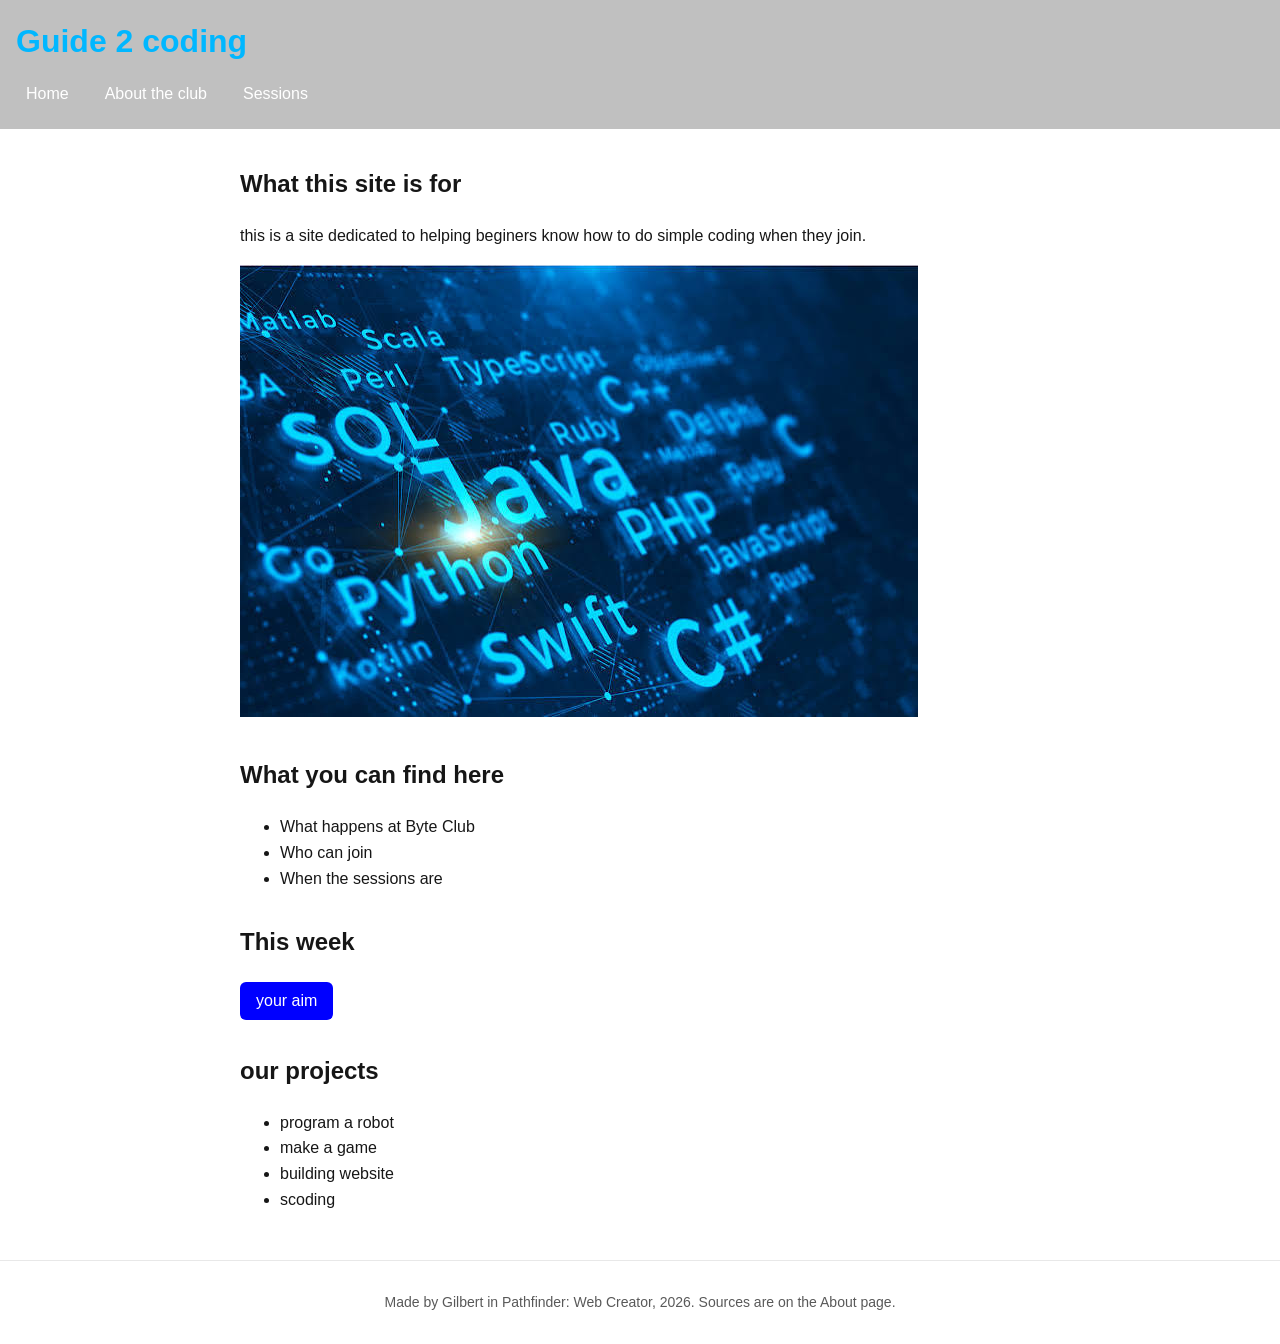
<file: index.html>
<!DOCTYPE html>
<html lang="en">
<head>
  <meta charset="UTF-8">
  <meta name="viewport" content="width=device-width, initial-scale=1">
  <title>guide 2 coding</title>
  <link rel="icon" href="data:,">
  <link rel="stylesheet" href="style.css">
</head>
<body>
  <header>
    <h1>Guide 2 coding</h1>
    <nav>
      <a href="index.html">Home</a>
      <a href="about.html">About the club</a>
      <a href="more.html">Sessions</a>
    </nav>
  </header>

  <main>
    <section>
      <h2>What this site is for</h2>
      <p>this is a site dedicated to helping beginers know how to do simple coding when they join.</p>
      <img src="coding$p.jpg" alt="coding languages">
    </section>

    <section>
      <h2>What you can find here</h2>
      <ul>
        <li>What happens at Byte Club</li>
        <li>Who can join</li>
        <li>When the sessions are</li>
      </ul>
    </section>

    <section>
      <h2>This week</h2>
      <button id="toggle-button">your aim</button>
      <div id="details" hidden>
       <li>learn to use the common tags used in simple coding languages.</li>
        <li>create new simple website.</li>
        <li>learn how to decorate your website to attract people.</li>
      </div>
    </section>
    <section>
  <h2>our projects</h2>
  <ul id="item-list"></ul>
</section>
  </main>

  <footer>
    <p>Made by Gilbert in Pathfinder: Web Creator, 2026. Sources are on the About page.</p>
  </footer>

  <script src="data.js"></script>
  <script src="script.js"></script>
</body>
</html>
</file>
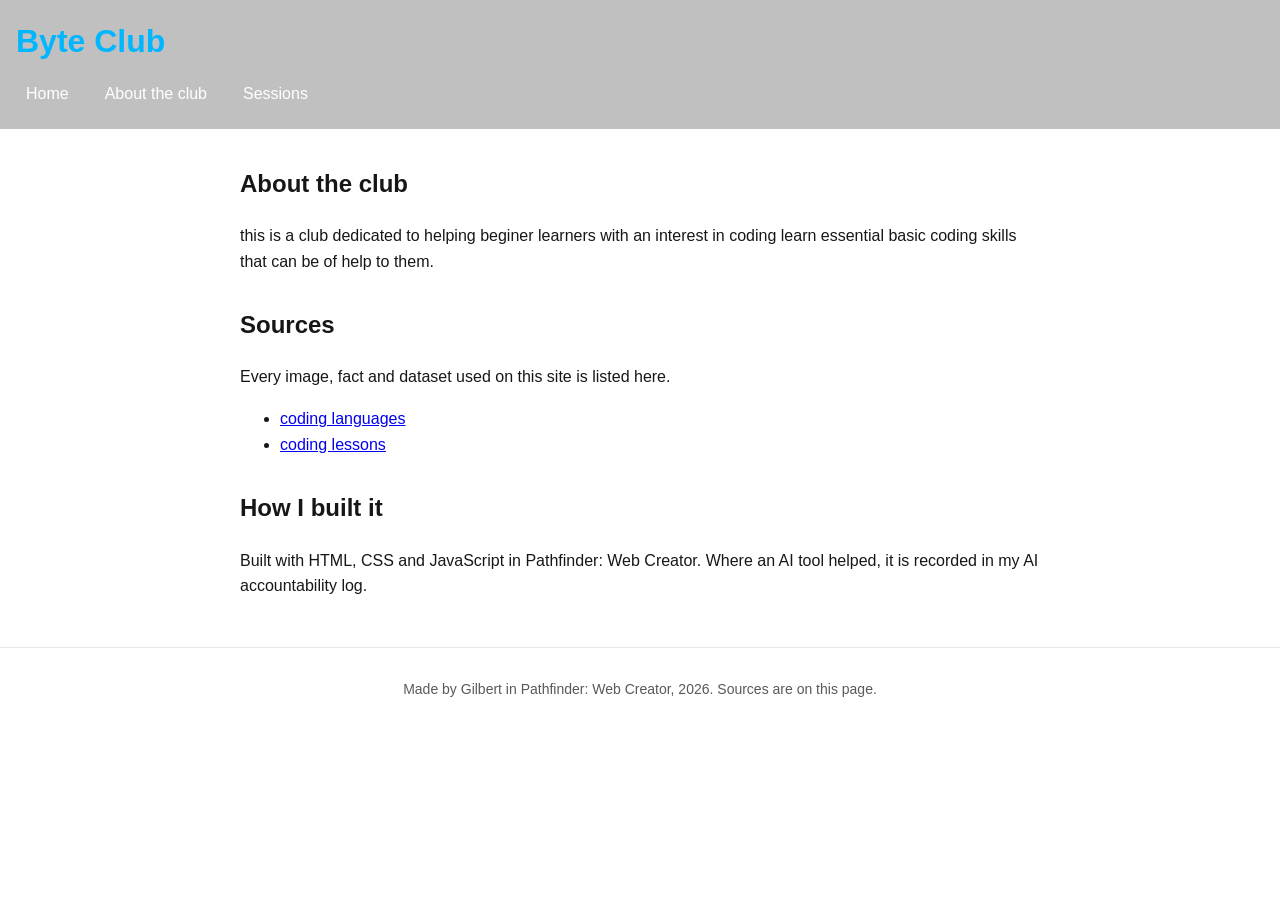
<file: about.html>
<!DOCTYPE html>
<html lang="en">
<head>
  <meta charset="UTF-8">
  <meta name="viewport" content="width=device-width, initial-scale=1">
  <title>About the club - guide 2 coding</title>
  <link rel="icon" href="data:,">
  <link rel="stylesheet" href="style.css">
</head>
<body>
  <header>
    <h1>Byte Club</h1>
    <nav>
      <a href="index.html">Home</a>
      <a href="about.html">About the club</a>
      <a href="more.html">Sessions</a>
    </nav>
  </header>

  <main>
    <section>
      <h2>About the club</h2>
      <p>this is a club dedicated to helping beginer learners with an interest in coding learn essential basic coding 
         skills that can be of help to them.</p>
    </section>

    <section>
      <h2>Sources</h2>
      <p>Every image, fact and dataset used on this site is listed here.</p>
      <ul>
        <li><a href="https://www.zdnet.com/wp-content/uploads/sites/3/programming-languages-shutterstock-1680857539_35f5de.jpg.">coding languages</a>
        </li>
        <li><a href="https://encrypted-tbn0.gstatic.com/images?q=tbn:ANd9GcSzH-zLxBpKkfPO4_1IW_9jJjTDoG70ShsILpiOoHQoVg&s=10">coding lessons</a></li>
      </ul>
    </section>

    <section>
      <h2>How I built it</h2>
      <p>Built with HTML, CSS and JavaScript in Pathfinder: Web Creator. Where an AI tool helped, it is recorded in my AI accountability log.</p>
    </section>
  </main>

  <footer>
    <p>Made by Gilbert in Pathfinder: Web Creator, 2026. Sources are on this page.</p>
  </footer>
</body>
</html>
</file>
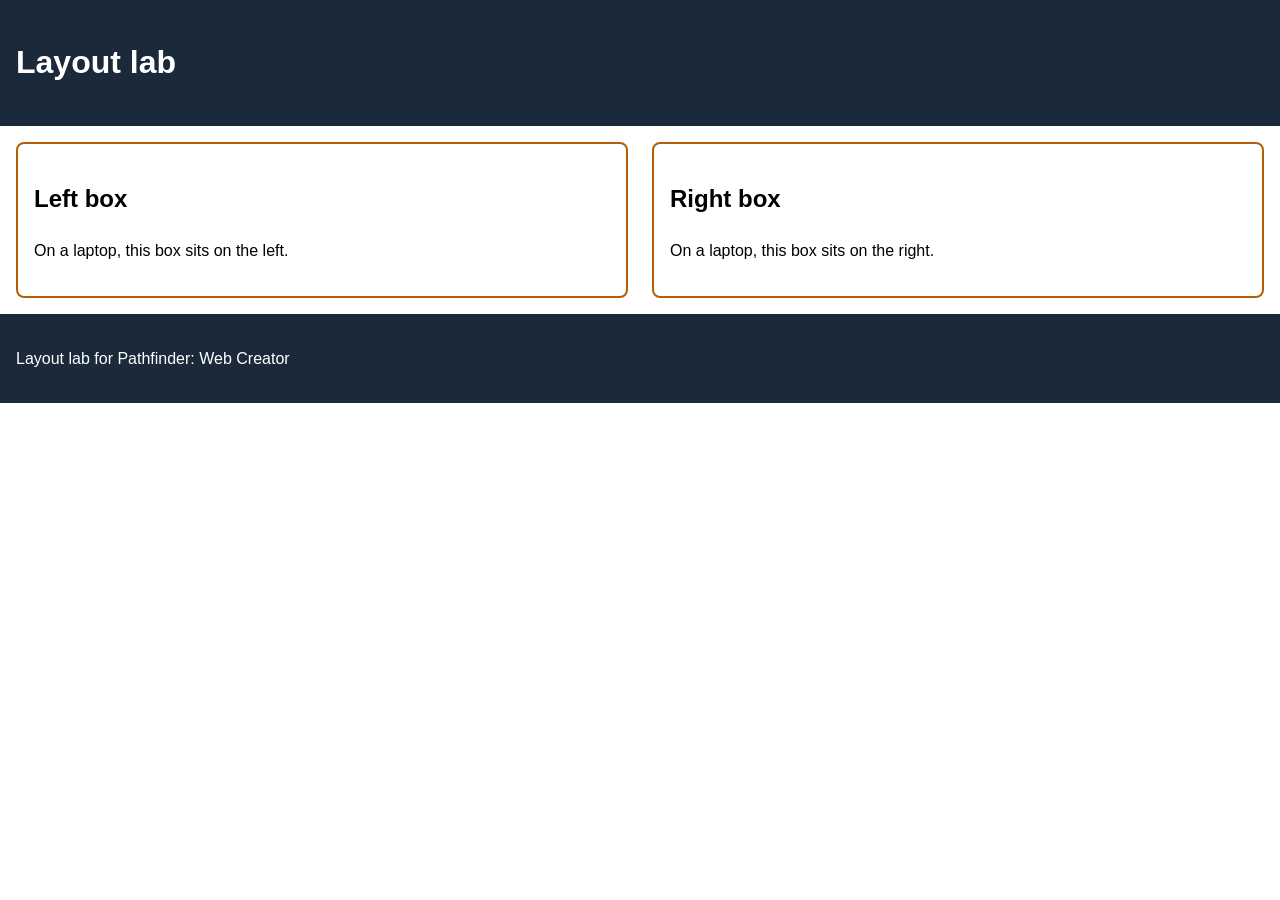
<file: layout.html>
<!DOCTYPE html>
<html lang="en">
<head>
  <meta charset="UTF-8">
  <meta name="viewport" content="width=device-width, initial-scale=1">
  <title>Layout lab</title>
  <link rel="icon" href="data:,">
  <style>
    body {
      font-family: Arial, Helvetica, sans-serif;
      line-height: 1.6;
      margin: 0;
    }

    header, footer {
      background: #1a2a3a;
      color: #ffffff;
      padding: 16px;
    }

    .columns {
      display: flex;
      gap: 24px;
      padding: 16px;
    }

    .columns section {
      flex: 1;
      min-width: 280px;
      border: 2px solid #b45f06;
      border-radius: 8px;
      padding: 16px;
    }

    /* Your fix goes below this line */
  @media (max-width: 600px) {
  nav }
    flex-direction: column;
    gap: 4px;
  </style>
</head>
<body>
  <header>
    <h1>Layout lab</h1>
  </header>

  <main class="columns">
    <section>
      <h2>Left box</h2>
      <p>On a laptop, this box sits on the left.</p>
    </section>
    <section>
      <h2>Right box</h2>
      <p>On a laptop, this box sits on the right.</p>
    </section>
  </main>

  <footer>
    <p>Layout lab for Pathfinder: Web Creator</p>
  </footer>
</body>
</html>
</file>
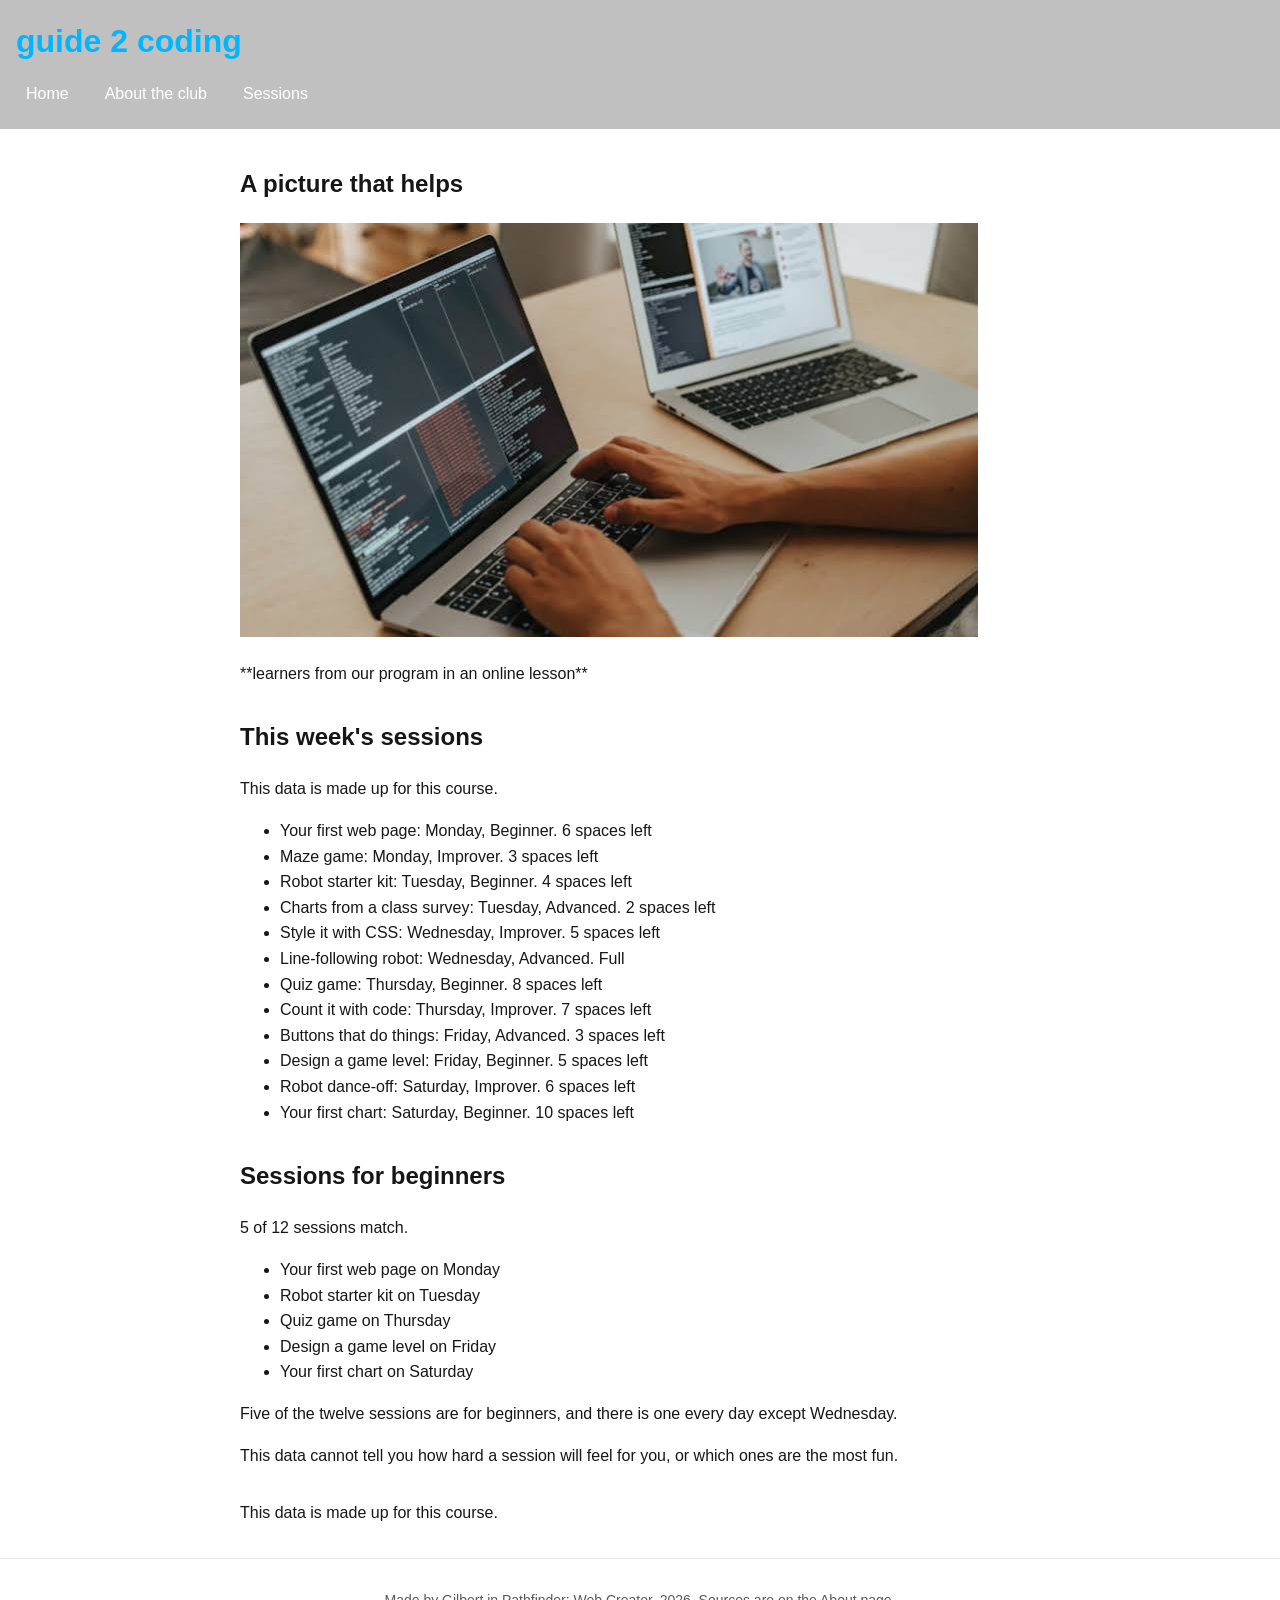
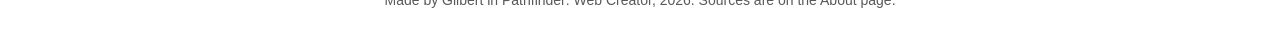
<file: more.html>
<!DOCTYPE html>
<html lang="en">
<head>
  <meta charset="UTF-8">
  <meta name="viewport" content="width=device-width, initial-scale=1">
  <title>Sessions - Byte Club</title>
  <link rel="icon" href="data:,">
  <link rel="stylesheet" href="style.css">
</head>
<body>
  <header>
    <h1>guide 2 coding</h1>
    <nav>
      <a href="index.html">Home</a>
      <a href="about.html">About the club</a>
      <a href="more.html">Sessions</a>
    </nav>
  </header>

  <main>
   
    <section>
      <h2>A picture that helps</h2>
      <img src="learning.jpg" alt="learning">
      <p>**learners from our program in an online lesson**</p>
    </section>
    
    <section>
  <h2>This week's sessions</h2>
  <p>This data is made up for this course.</p>
  <ul id="data-list"></ul>
</section>
  <section>
  <h2>Sessions for beginners</h2>
  <p id="filter-count"></p>
  <ul id="filter-list"></ul>
  <p>Five of the twelve sessions are for beginners, and there is one every day except Wednesday.</p>
  <p>This data cannot tell you how hard a session will feel for you, or which ones are the most fun.</p>
</section>
  <p>This data is made up for this course.</p>
  <ul id="data-list"></ul>
</section>
   
  </main>

  <footer>
    <p>Made by Gilbert in Pathfinder: Web Creator, 2026. Sources are on the About page.</p>
  </footer>

  <script src="data.js"></script>
  <script src="script.js"></script>
</body>
</html>
</file>
<file: style.css>
/* Pathfinder: Web Creator starter stylesheet.
   Day 3: change the two colours, check contrast, then switch on the media query. */

:root {
  --main-colour: #C0C0C0;    /* header background */
  --accent-colour: #0000FF;  /* buttons and focus outline; passes 4.5:1 on white */
}

body {
  font-family: Arial, Helvetica, sans-serif;
  line-height: 1.6;
  margin: 0;
  color: #000000e9;
  background: #ffffff;
}

header {
  background: var(--main-colour);
  color: #ffffff;
  padding: 16px;
}

header h1 {
  color:#00b7ff;
  margin: 0 0 8px;
}

/* Flexbox puts the three links in a row with a gap between them */
nav {
  display: flex;
  gap: 16px;
}

nav a {
  color: #ffffff;
  text-decoration: none;
  padding: 6px 10px;
  border-radius: 6px;
}

/* Mouse users see this when they hover */
nav a:hover {
  background: rgba(255, 255, 255, 0.15);
}

/* Keyboard users see where they are. Never remove this. */
a:focus,
button:focus {
  outline: 3px solid var(--accent-colour);
  outline-offset: 2px;
}

main {
  max-width: 800px;
  margin: 0 auto;
  padding: 16px;
}

section {
  margin-bottom: 32px;
}

img {
  max-width: 100%;
  height: auto;
}

button {
  background: var(--accent-colour);
  color: #ffffff;
  border: none;
  padding: 10px 16px;
  font-size: 16px;
  border-radius: 6px;
  cursor: pointer;
}

footer {
  border-top: 1px solid #e8e8e8;
  padding: 16px;
  font-size: 14px;
  color: #595959;
  text-align: center;
}

 /*Small screens: stack the nav links.
   Day 3, Block 2: delete the slash-star line above and the star-slash line below to switch this on. */

@media (max-width: 600px) {
  nav {
    flex-direction: column;
    gap: 4px;
  }
}
*/
</file>
